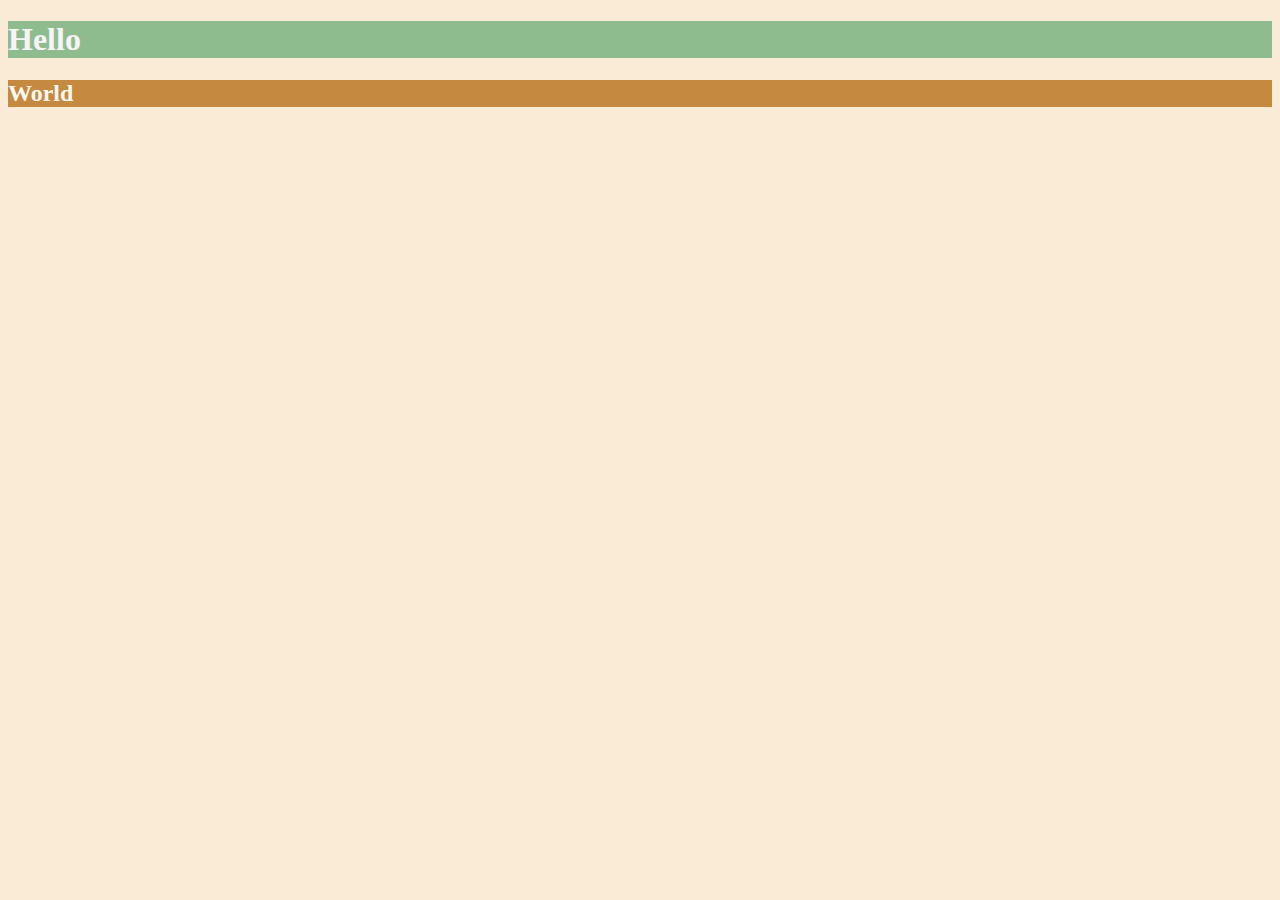
<file: CSS_Colors/index.html>
<!DOCTYPE html>
<html lang="en">

<head>
  <meta charset="UTF-8">
  <title>Colors</title>
  <style>
  /* Write your CSS code here. */
    /* 1. Make the background of the webpage "antiquewhite"
    2. Make the h1 "whitesmoke"
    3. Make the background of the h1 "darkseagreen"
    4. Make the h2 #FAF8F1
    5. Make the background of the h2 "#C58940" */
    body {
      background-color: antiquewhite;
    }

    h1 { 
      color: whitesmoke;

    }
    h1 {
      background-color: darkseagreen;

    }
    h2 {
      color: #FAF8F1;
    }

    h2 {
      background-color: #C58940;
    }
    

  </style>
</head>

<body>
  <h1>Hello</h1>
  <h2>World</h2>
</body>

</html>
</file>
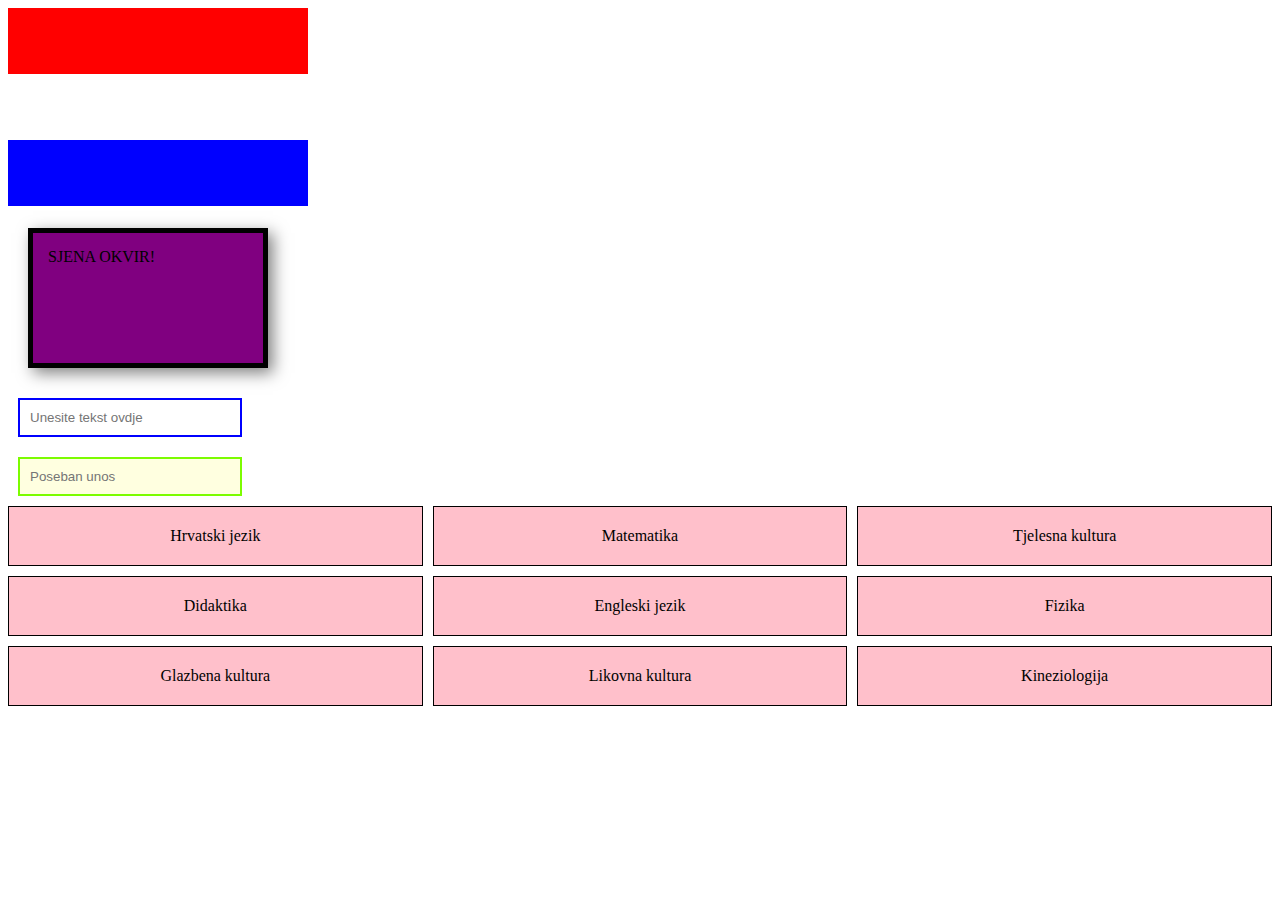
<file: kolokvij2/kolokvij2.html>
<!DOCTYPE html>

<html lang="hr">

<head>

    <meta charset="UTF-8">

    <meta name="viewport" content="width=device-width, initial-scale=1.0">

    <title>Kolokvij2</title>

    <link rel="stylesheet" href="kolokvij.css">

</head>

<body>

    <div class="flag">

        <div class="red"></div>

        <div class="white"></div>

        <div class="blue"></div>

    </div>

    <div class="box">SJENA OKVIR!</div>

    <form>

        <input type="text" class="input-field" placeholder="Unesite tekst ovdje"><br>

        <input type="text" class="input-field" id="special-input" placeholder="Poseban unos">

    </form>


    <div class="grid">

        <div class="cell">Hrvatski jezik</div>

        <div class="cell">Matematika</div>

        <div class="cell">Tjelesna kultura</div>

        <div class="cell">Didaktika</div>

        <div class="cell">Engleski jezik</div>

        <div class="cell">Fizika</div>

        <div class="cell">Glazbena kultura</div>

        <div class="cell">Likovna kultura</div>

        <div class="cell">Kineziologija</div>

    </div>



</body>

</html>
</file>
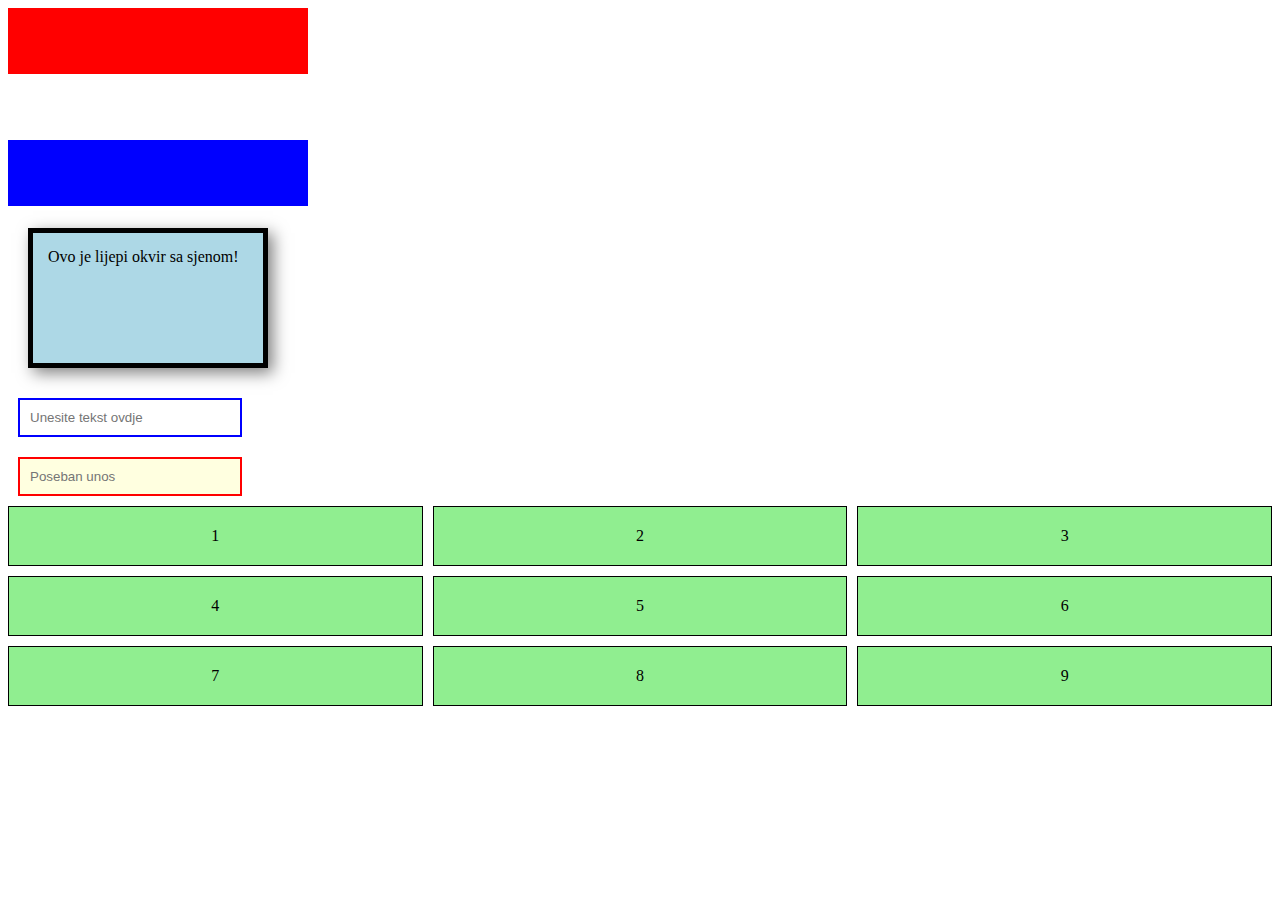
<file: vjezba/vjezba.html>
<!DOCTYPE html>

<html lang="hr">

<head>

    <meta charset="UTF-8">

    <meta name="viewport" content="width=device-width, initial-scale=1.0">

    <title>Zastava Nizozemske</title>

    <link rel="stylesheet" href="vjezba.css">

</head>

<body>

    <div class="flag">

        <div class="red"></div>

        <div class="white"></div>

        <div class="blue"></div>

    </div>

    <div class="box">Ovo je lijepi okvir sa sjenom!</div>

    <form>

        <input type="text" class="input-field" placeholder="Unesite tekst ovdje"><br>

        <input type="text" class="input-field" id="special-input" placeholder="Poseban unos">

    </form>


    <div class="grid">

        <div class="cell">1</div>

        <div class="cell">2</div>

        <div class="cell">3</div>

        <div class="cell">4</div>

        <div class="cell">5</div>

        <div class="cell">6</div>

        <div class="cell">7</div>

        <div class="cell">8</div>

        <div class="cell">9</div>

    </div>



</body>

</html>
</file>
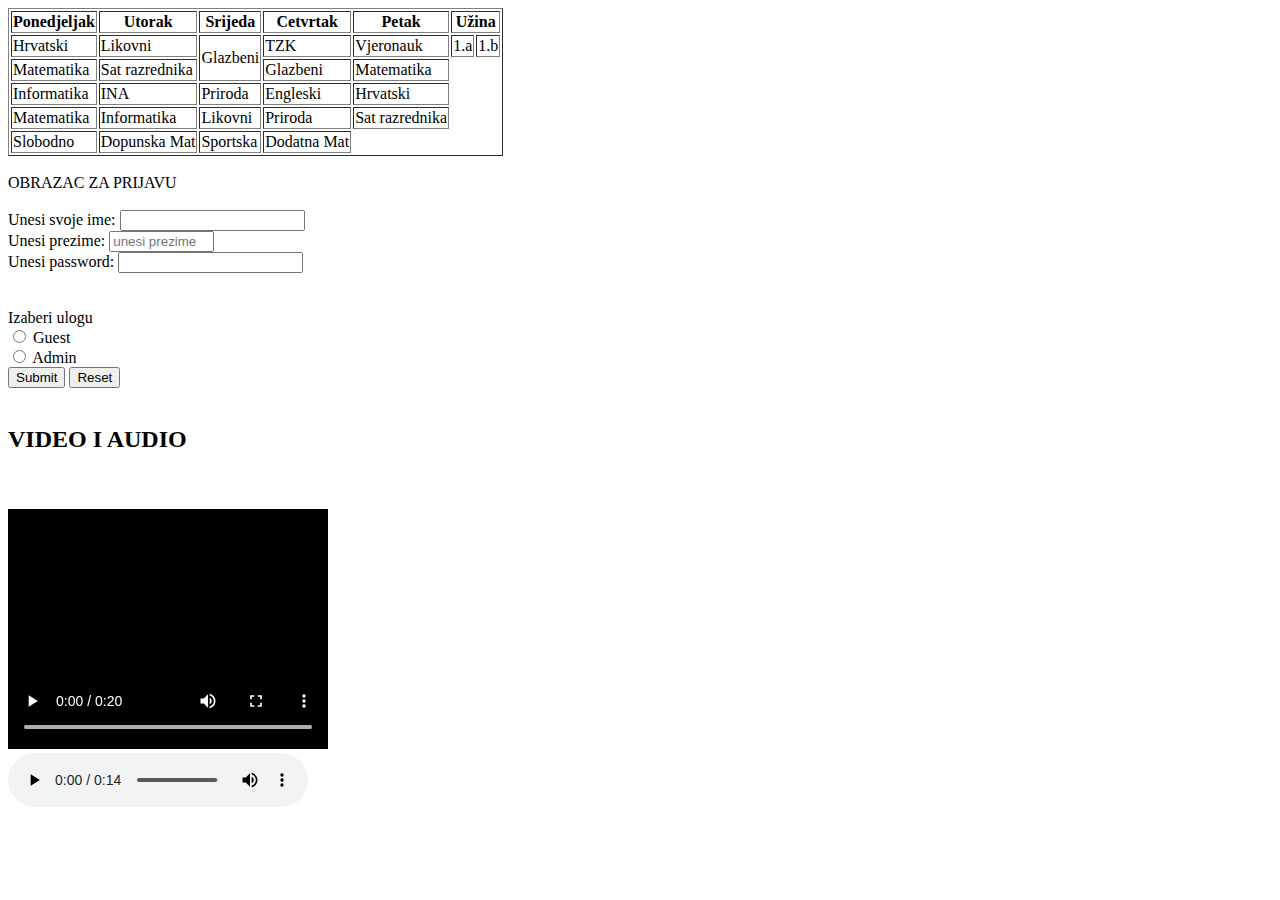
<file: zadace/zadaca2.html>
<!DOCTYPE html>
<html lang="en">
<head>
    <meta charset="UTF-8">
    <meta name="viewport" content="Sandra Sojčić">
    <title>Zadaca 2</title>
</head>
<body>
    <table border="1">
        <tr>
            <th>Ponedjeljak</th>
            <th>Utorak</th>
            <th>Srijeda</th>
            <th>Cetvrtak</th>
            <th>Petak</th>
            <th colspan="2">Užina</th>
        </tr>

        <tr>
            <td>Hrvatski</td>
            <td>Likovni</td>
            <td rowspan="2">Glazbeni</td>
            <td>TZK</td>
            <td>Vjeronauk</td>
            <td>1.a</td>
            <td>1.b</td>
            
        </tr>
        <tr>
            <td>Matematika</td>
            <td>Sat razrednika</td>
            <td>Glazbeni</td>
            <td>Matematika</td>
            
        </tr>
        <tr>
            <td>Informatika</td>
            <td>INA</td>
            <td>Priroda</td>
            <td>Engleski</td>
            <td>Hrvatski</td>
        </tr>
        <tr>
            <td>Matematika</td>
            <td>Informatika</td>
            <td>Likovni</td>
            <td>Priroda</td>
            <td>Sat razrednika</td>

        </tr>
        <tr>
            <td>Slobodno</td>
            <td>Dopunska Mat</td>
            <td>Sportska </td>
            <td>Dodatna Mat</td>
        </tr>
        
        
    </table>
    <br>
    <tr>OBRAZAC ZA PRIJAVU</tr>
    <br>
    <br>
        <form action="" method="get">
        <label for="name"> Unesi svoje ime:</label>
        <input type="text" id="name"> <br>
        <label for="prezime"> Unesi prezime:</label>
       <input type="text" name="prezime" id="prezime" placeholder="unesi prezime" maxlength="20" size="10"> <br>
      <label >Unesi password:</label>
       <input type="password"> <br>
       <br>
       <br>
       <label>Izaberi ulogu</label> <br>
    <input type="radio" name="uloga" id="Guest">
    <label for="Guest">Guest</label><br>
    <input type="radio" name="uloga" id="Admin">
    <label for="Admin">Admin</label><br>
    <input type="submit"> <input type="reset">
    <br>
    <br>
    <h2>VIDEO I AUDIO</h2>
    <br>
    <br>
    <video width="320" height="240" controls>
        <source src="puppy.mp4">
        </video> <br>
        
        <audio controls>
            <source src="test-audio.ogg">
            </audio>
    <br>

          
       
</body>
</html>
</file>
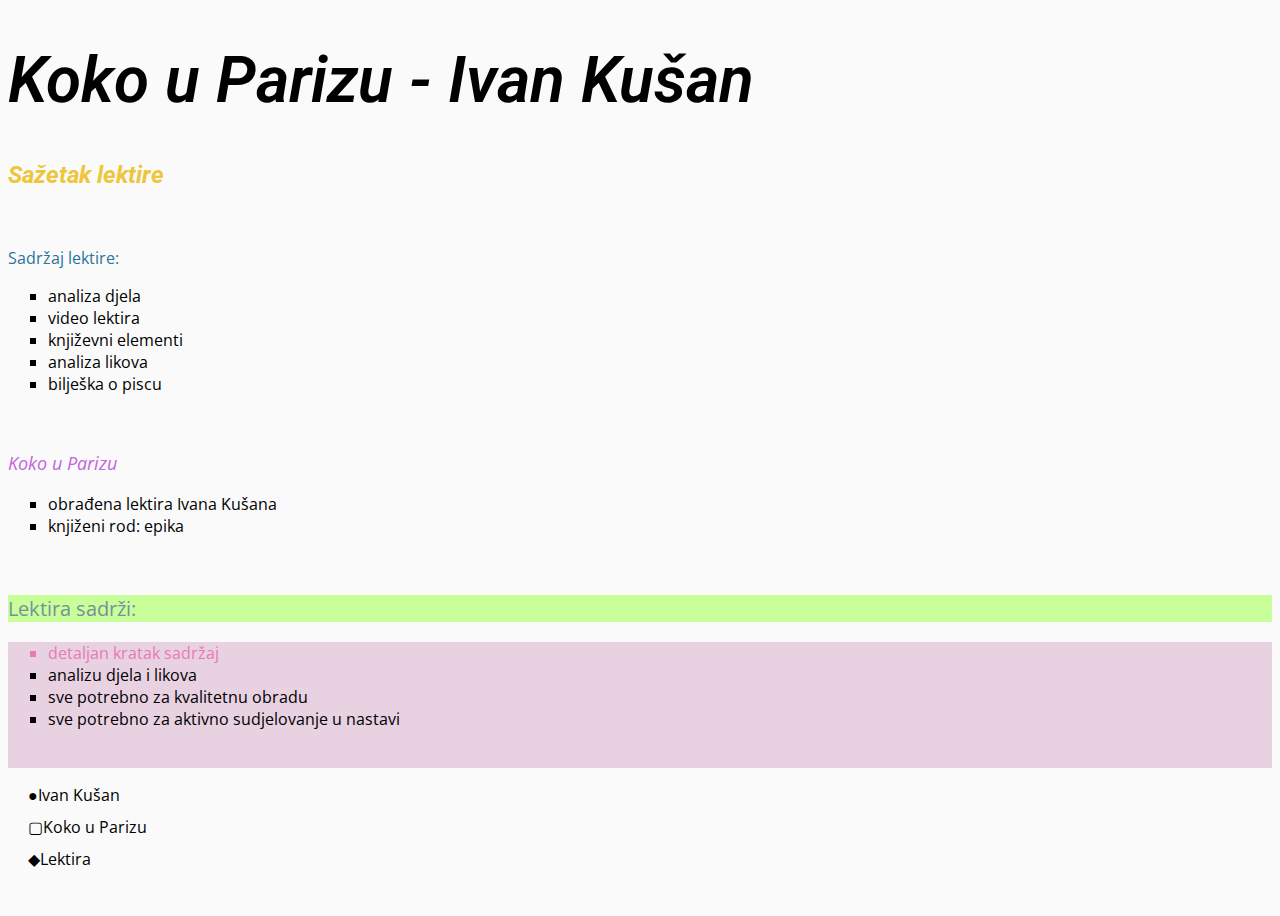
<file: zadace/zadaca3.html>
<!DOCTYPE html>
<html lang="en">
<head>
    <meta charset="UTF-8">
    <meta name="author" content="Sandra Sojčić">
    <title>Zadaća 3</title>
    <link rel="stylesheet" href="style.css">
    <link rel="preconnect" href="https://fonts.googleapis.com">
    <link rel="preconnect" href="https://fonts.gstatic.com" crossorigin>
    <link href="https://fonts.googleapis.com/css2?family=Open+Sans:ital@0;1&display=swap" rel="stylesheet">
<link rel="preconnect" href="https://fonts.googleapis.com">
<link rel="preconnect" href="https://fonts.gstatic.com" crossorigin>
<link href="https://fonts.googleapis.com/css2?family=Roboto:ital,wght@1,700&display=swap" rel="stylesheet">
<style>
p:nth-of-type(3) {
    background-color: rgb(200, 500, 153);
}
</style>
</head>
<body>
    <body style="background-color: #FAFAFA;"></body>
    <h1 id="main-title">Koko u Parizu - Ivan Kušan</h1>
    <h2>Sažetak lektire</h2>
    <br>
    <p>Sadržaj lektire:</p>
    <ul type="square">
        <li>analiza djela</li>
        <li>video lektira</li>
        <li>književni elementi</li>
        <li>analiza likova</li>
        <li>bilješka o piscu</li>
   </ul>
   <br>
   <p style="font-style: italic; color: #c264de;">Koko u Parizu</p>
   <ul type="square">
        <li>obrađena lektira Ivana Kušana</li>
        <li>knjiženi rod: epika</li>
   </ul>
   <br>
   <p><span class="Lektira sadrži:">Lektira sadrži:</span></p>
   <main>
   <ul type="square">
        <li class="highlight">detaljan kratak sadržaj</li>
        <li>analizu djela i likova</li>
        <li>sve potrebno za kvalitetnu obradu</li>
        <li>sve potrebno za aktivno sudjelovanje u nastavi</li>
   </ul>
   <br>
</main>

<ul class="new-list">
        <li>Ivan Kušan</li>
        <li>Koko u Parizu</li>
        <li>Lektira</li>
   
</ul>
   <br>
   
 
</body>
</html>
</file>
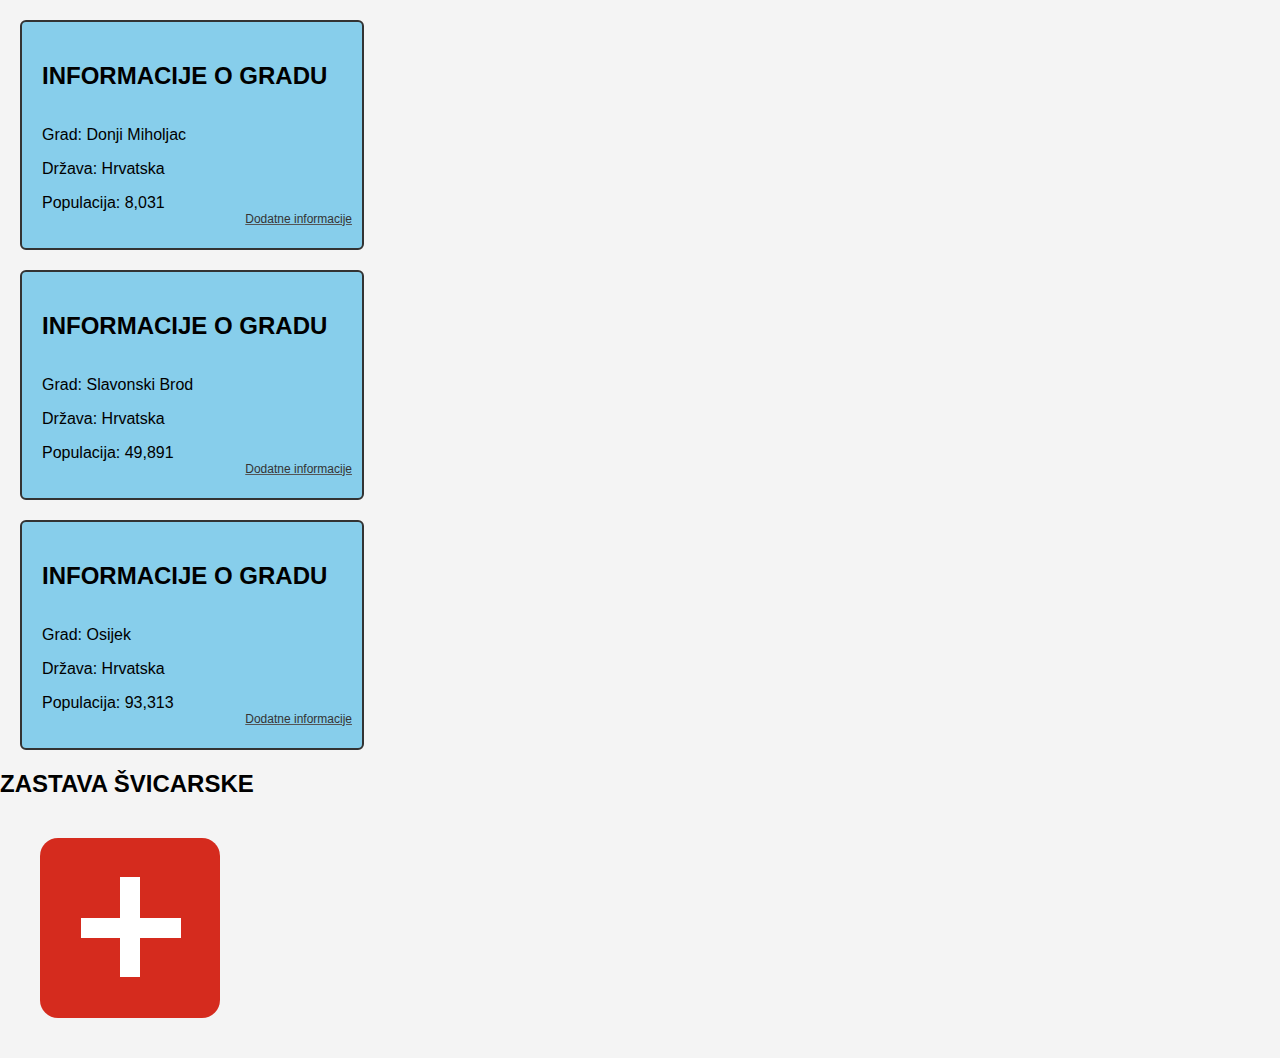
<file: zadace/zadaca4.html>
<!DOCTYPE html>
<html lang="en">
<head>
    <meta charset="UTF-8">
    <meta name="viewport" content="width=device-width, initial-scale=1.0">
    <meta name="author" content="Tea Jamuljak">
    <title>Zadaca 4</title>
    <style>
        
    
        body {
        font-family: Arial, sans-serif;
        margin: 0;
        padding: 0;
        background-color: #f4f4f4;
       
      }
      
    
      .card {
        width: 300px;
        padding: 20px;
        margin: 20px;
        background-color: #87CEEB; 
        border: 2px solid #333333;
        border-radius: 6px;
        position: relative; }
      
      .naslov {
        font-family: "Arial", sans-serif;
        font-size: 24px;
        text-align: center;
        display: inline-block; 
        margin-bottom: 20px;
      }
      
      .p {
        font-family: "Verdana", sans-serif;
        font-size: 16px;
        color: #333333;
        margin: 8px 0;
      }
      
      .link {
        position: absolute;
        bottom: 10px;
        right: 10px;
        font-size: 12px;
        color: #555;
        text-decoration: underline;
    
        
      
      }
      .link a {
        color: #333;
        text-decoration: none;
      }
      
      
      /* Zastava Švicarske */
      .flag {
        width: 180px;
        height: 180px;
        background-color: #d52b1e;
        position: relative;
        margin: 40px;
        border-radius: 10%;
       

      }
      
      
      .horizontalno {
        width: 100px;
        height: 20px;
        background-color: white;
        position: absolute;
        top: 80px; 
        left: 41px;
        
      }
      
      .vertikalno {
        height: 100px;
        width: 20px;
        background-color: white;
        position: absolute;
        left: 80px;
        bottom: 41px;


      }
      
      
      
      
      
      
    </style>
      
</head>
<body>
    <div class="card">
        <h2 class="naslov">INFORMACIJE O GRADU</h2>
        <p>Grad: Donji Miholjac</p>
        <p>Država: Hrvatska</p>
        <p>Populacija: 8,031 </p>
        <p class="link">
          <a href="https://hr.wikipedia.org/wiki/Donji_Miholjac" target="_blank">Dodatne informacije </a>
        </p>
      </div>
    
      <div class="card">
        <h2 class="naslov">INFORMACIJE O GRADU</h2>
        <p>Grad: Slavonski Brod</p>
        <p>Država: Hrvatska</p>
        <p>Populacija: 49,891</p>
        <p class="link">
          <a href="https://hr.wikipedia.org/wiki/Slavonski_Brod" target="_blank">Dodatne informacije</a>
        </p>
      </div>
    
      <div class="card">
        <h2 class="naslov">INFORMACIJE O GRADU</h2>
        <p>Grad: Osijek</p>
        <p>Država: Hrvatska</p>
        <p>Populacija: 93,313</p>
        <p class="link">
          <a href="https://hr.wikipedia.org/wiki/Pula" target="_blank">Dodatne informacije</a>
        </p>
      </div>
    
      <!-- Zastava Švicarske -->
       <h2>ZASTAVA ŠVICARSKE</h2>
      <div class="flag">
        <div class="horizontalno"></div>
        <div class="vertikalno"></div>
      </div>
</body>
</html>
</file>
<file: kolokvij2/kolokvij.css>
.flag {

    width: 300px;

    height: 200px;

    display: block;

}

.red {

    background-color: red;

    height: 33%;

    width: 100%;

}

.white {

    background-color: white;

    height: 33%;

    width: 100%;

}

.blue {

    background-color: blue;

    height: 33%;

    width: 100%;

}


.box {

    width: 200px;

    height: 100px;

    margin: 20px;

    padding: 15px;

    border: 5px solid black;

    box-shadow: 5px 5px 15px rgba(0, 0, 0, 0.5);

    background-color: purple;

}


.input-field {

    border: 2px solid blue;

    padding: 10px;

    margin: 10px;

    width: 200px;

}

#special-input {

    border: 2px solid lawngreen;

    background-color: lightyellow;

}

.grid {

    display: grid;

    grid-template-columns: 1fr 1fr 1fr;

    gap: 10px;

}

.cell {

    padding: 20px;

    text-align: center;

    border: 1px solid black;

    background-color: pink;

}
</file>
<file: vjezba/vjezba.css>
.flag {

    width: 300px;

    height: 200px;

    display: block;

}

.red {

    background-color: red;

    height: 33%;

    width: 100%;

}

.white {

    background-color: white;

    height: 33%;

    width: 100%;

}

.blue {

    background-color: blue;

    height: 33%;

    width: 100%;

}


.box {

    width: 200px;

    height: 100px;

    margin: 20px;

    padding: 15px;

    border: 5px solid black;

    box-shadow: 5px 5px 15px rgba(0, 0, 0, 0.5);

    background-color: lightblue;

}


.input-field {

    border: 2px solid blue;

    padding: 10px;

    margin: 10px;

    width: 200px;

}

#special-input {

    border: 2px solid red;

    background-color: lightyellow;

}

.grid {

    display: grid;

    grid-template-columns: 1fr 1fr 1fr;

    gap: 10px;

}

.cell {

    padding: 20px;

    text-align: center;

    border: 1px solid black;

    background-color: lightgreen;

}
</file>
<file: zadace/style.css>
body {
    font-family: "Open Sans", sans-serif;
    font-optical-sizing: auto;
    font-weight: 400;
    font-style: normal;
    font-variation-settings:
      "wdth" 100;
     
}

h1 {
    font-family: "Roboto", serif;
  font-weight: 700;
  font-style: italic;
}

h2 {
    color: #edc63b;
    font-family: "Roboto", serif;
  font-weight: 700;
  font-style: italic;
}

/* Prvi paragraf (16px i boja #37474F) */
p:nth-of-type(1) {
    font-size: 16px;
    color: #2a749a;
}

/* Drugi paragraf (18px i boja #546E7A) */
p:nth-of-type(2) {
    font-size: 18px;
    color: #546E7A;
}

/* Treći paragraf (20px i boja #78909C) */
p:nth-of-type(3) {
    font-size: 20px;
    color: #78909C;
}
 
#main-title {
    font-size: 4rem;
    font-weight: 600;
    font-family: 'Roboto', sans-serif;
}

.highlight {
    color: #e97ab3;
}
ul.a {
    list-style-type: circle;
  }
  
main {
    background-color: #e8d1e1;
}

.new-list {
    list-style-type: none;
    padding-left: 20px;
}

.new-list li {
    margin-bottom: 10px;
    position: relative;
}


.new-list li:nth-child(1)::before {
    content: '●';
    position: relative;
   
}

.new-list li:nth-child(2)::before {
    content: '▢';
    position: relative;

}

.new-list li:nth-child(3)::before {
    content: '◆';
    position: relative;
   
}
</file>
